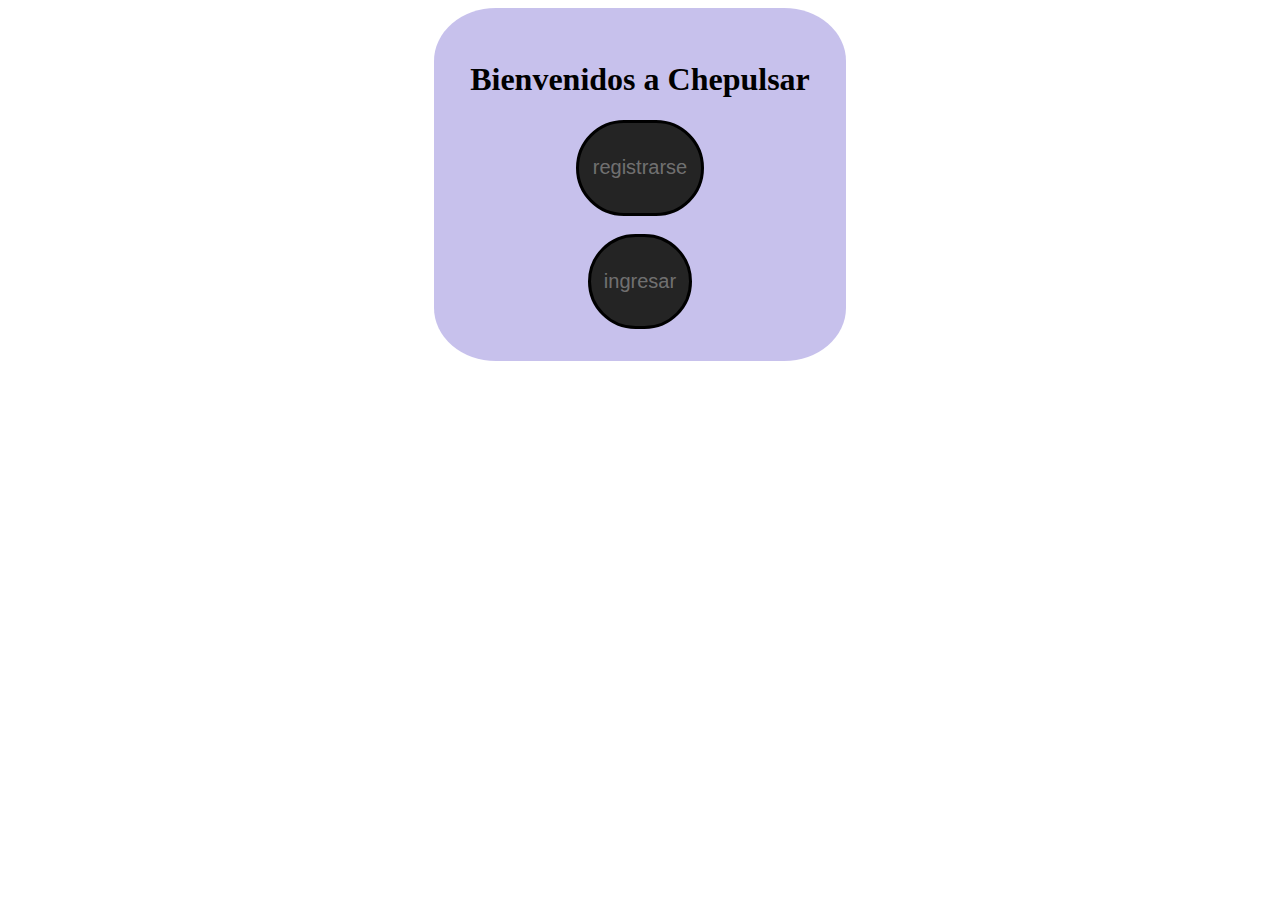
<file: index.html>
<html>
<head>
	<title>inicio</title>
	<link rel="stylesheet" type="text/css" href="css1.css">

</head>
<body>

<div class="contenedor">
	<div class="login">
		<h1>Bienvenidos a Chepulsar</h1>
		<button class="casillano"><p><a class="notwhite" href="register.php">registrarse</a></p></button><br><br>
		<button class="casillano"><p><a class="notwhite" href="login.php">ingresar</a></p></button>
		
	</div>
</div>
	


	
	
		

</body>
</html>
</file>
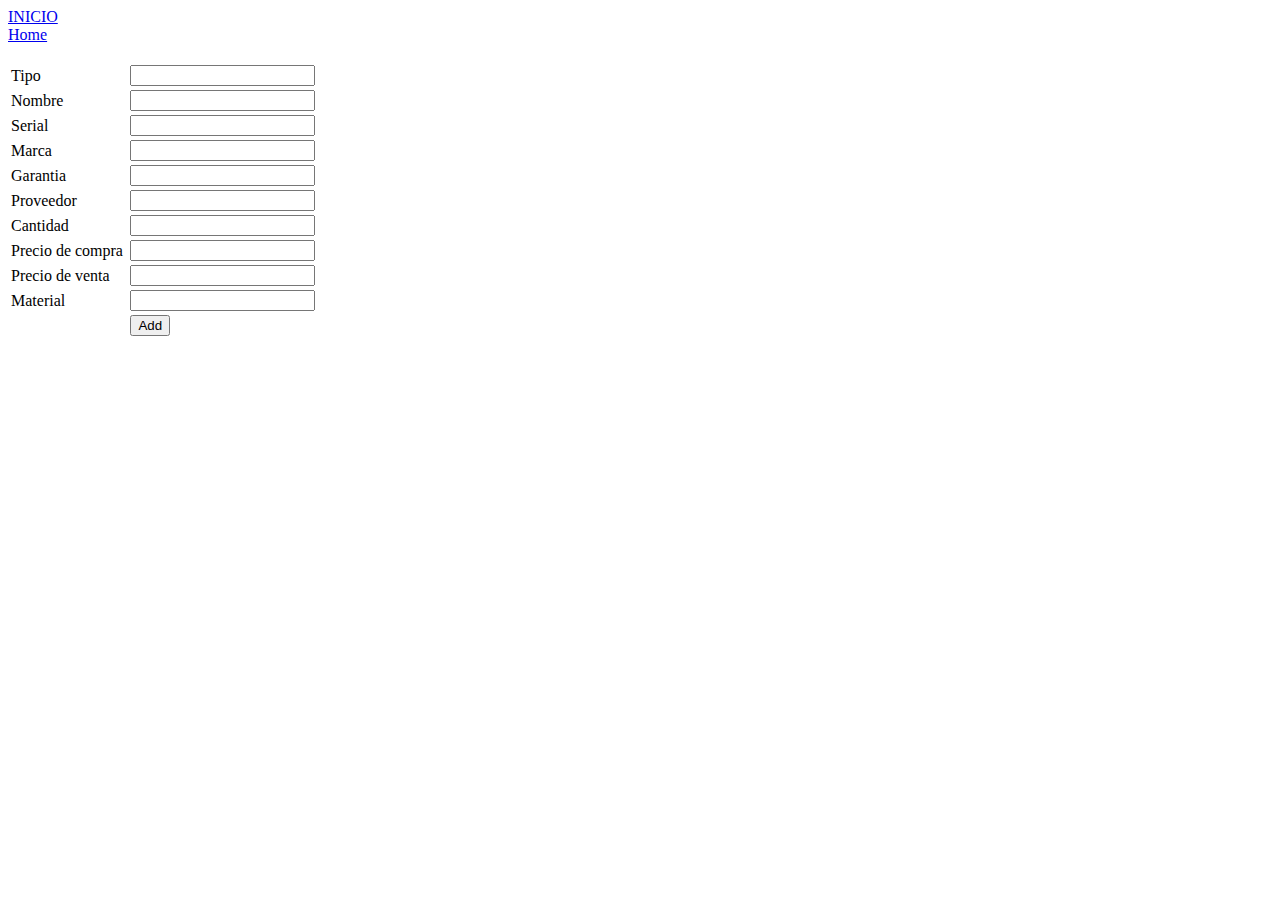
<file: articulos/add.html>
<html>
<head>
	<title>articulos</title>
</head>
<body>
	<a href="/chepulsar.html">INICIO</a><br>
	<a href="index.php">Home</a>
	<br><br>
	
	<form action="add.php" method="post">
		<table width="25%" border="0">
			<tr>
				<td>Tipo</td>
				<td><input type="text" name="tipo"></td>
			</tr>
			<tr>
				<td>Nombre</td>
				<td><input type="text" name="nombre"></td>
			</tr>
			<tr>
				<td>Serial</td>
				<td><input type="text" name="serial"></td>
			</tr>
			<tr>
				<td>Marca</td>
				<td><input type="text" name="marca"></td>
			</tr>
			<tr>
				<td>Garantia</td>
				<td><input type="text" name="garantia"></td>
			</tr>
			<tr>
				<td>Proveedor</td>
				<td><input type="text" name="proveedor"></td>
			</tr>
			<tr>
				<td>Cantidad</td>
				<td><input type="text" name="cantidad"></td>
			</tr>
			<tr>
				<td>Precio de compra</td>
				<td><input type="text" name="p_compra"></td>
			</tr>
			<tr>
				<td>Precio de venta</td>
				<td><input type="text" name="p_venta"></td>
			</tr>
			<tr>
				<td>Material</td>
				<td><input type="text" name="material"></td>
			</tr>
			<tr>
				<td></td>
				<td><input type="submit" name="Submit" value="Add"></td>
			</tr>
		<table>
	</form>
</body>
</html>
</file>
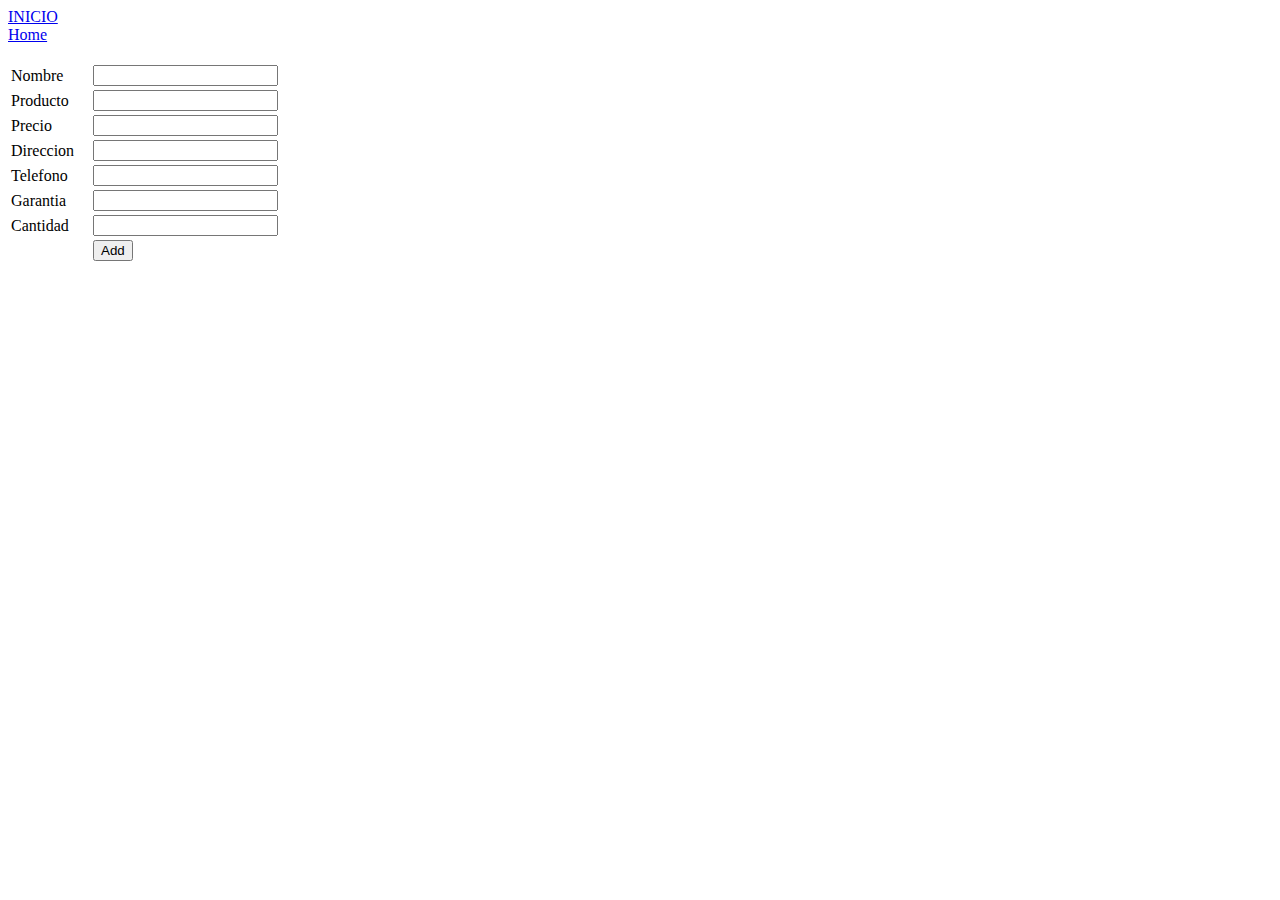
<file: compras/add.html>
<html>
<head>
	<title>compras</title>
</head>
<body>
	<a href="/chepulsar.html">INICIO</a><br>
	<a href="index.php">Home</a>
	<br><br>
	
	<form action="add.php" method="post">
		<table width="25%" border="0">
			<tr>
				<td>Nombre</td>
				<td><input type="text" name="nombre"></td>
			</tr>
			<tr>
				<td>Producto</td>
				<td><input type="text" name="producto"></td>
			</tr>
			<tr>
				<td>Precio</td>
				<td><input type="text" name="precio"></td>
			</tr>
			<tr>
				<td>Direccion</td>
				<td><input type="text" name="direccion"></td>
			</tr>
			<tr>
				<td>Telefono</td>
				<td><input type="text" name="telefono"></td>
			</tr>
			<tr>
				<td>Garantia</td>
				<td><input type="text" name="garantia"></td>
			</tr>
			<tr>
				<td>Cantidad</td>
				<td><input type="text" name="cantidad"></td>
			</tr>
			<tr>
				<td></td>
				<td><input type="submit" name="Submit" value="Add"></td>
			</tr>
		<table>
	</form>
</body>
</html>
</file>
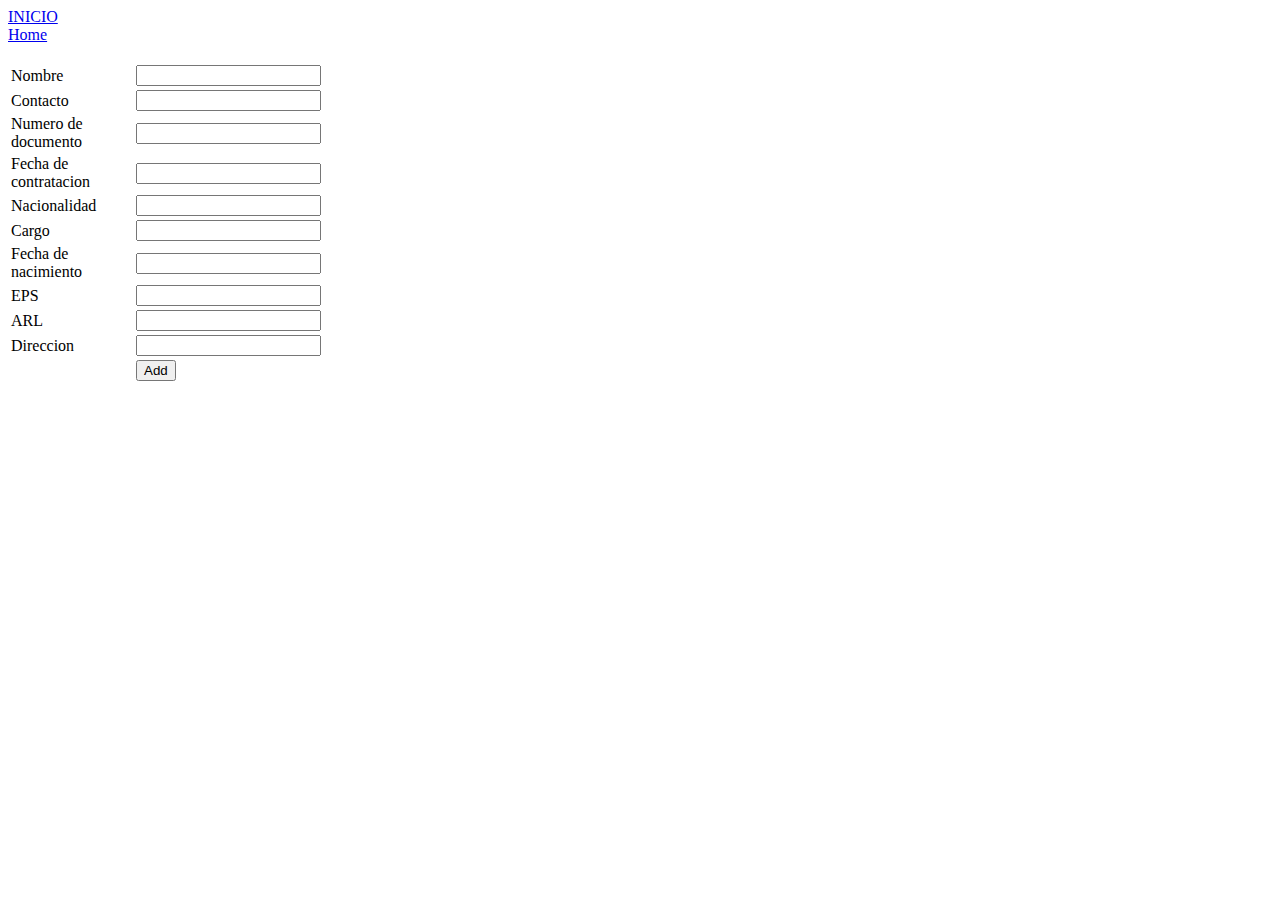
<file: empleado/add.html>
<html>
<head>
	<title>empleados</title>
</head>
<body>
	<a href="/chepulsar.html">INICIO</a><br>
	<a href="index.php">Home</a>
	<br><br>
	
	<form action="add.php" method="post">
		<table width="25%" border="0">
			<tr>
				<td>Nombre</td>
				<td><input type="text" name="nombre"></td>
			</tr>
			<tr>
				<td>Contacto</td>
				<td><input type="text" name="contacto"></td>
			</tr>
			<tr>
				<td>Numero de documento</td>
				<td><input type="text" name="id_num"></td>
			</tr>
			<tr>
				<td>Fecha de contratacion</td>
				<td><input type="text" name="h_date"></td>
			</tr>
			<tr>
				<td>Nacionalidad</td>
				<td><input type="text" name="nacionalidad"></td>
			</tr>
			<tr>
				<td>Cargo</td>
				<td><input type="text" name="cargo"></td>
			</tr>
			<tr>
				<td>Fecha de nacimiento</td>
				<td><input type="text" name="b_date"></td>
			</tr>
			<tr>
				<td>EPS</td>
				<td><input type="text" name="eps"></td>
			</tr>
			<tr>
				<td>ARL</td>
				<td><input type="text" name="arl"></td>
			</tr>
			<tr>
				<td>Direccion</td>
				<td><input type="text" name="direccion"></td>
			</tr>
			<tr>
				<td></td>
				<td><input type="submit" name="Submit" value="Add"></td>
			</tr>
		<table>
	</form>
</body>
</html>
</file>
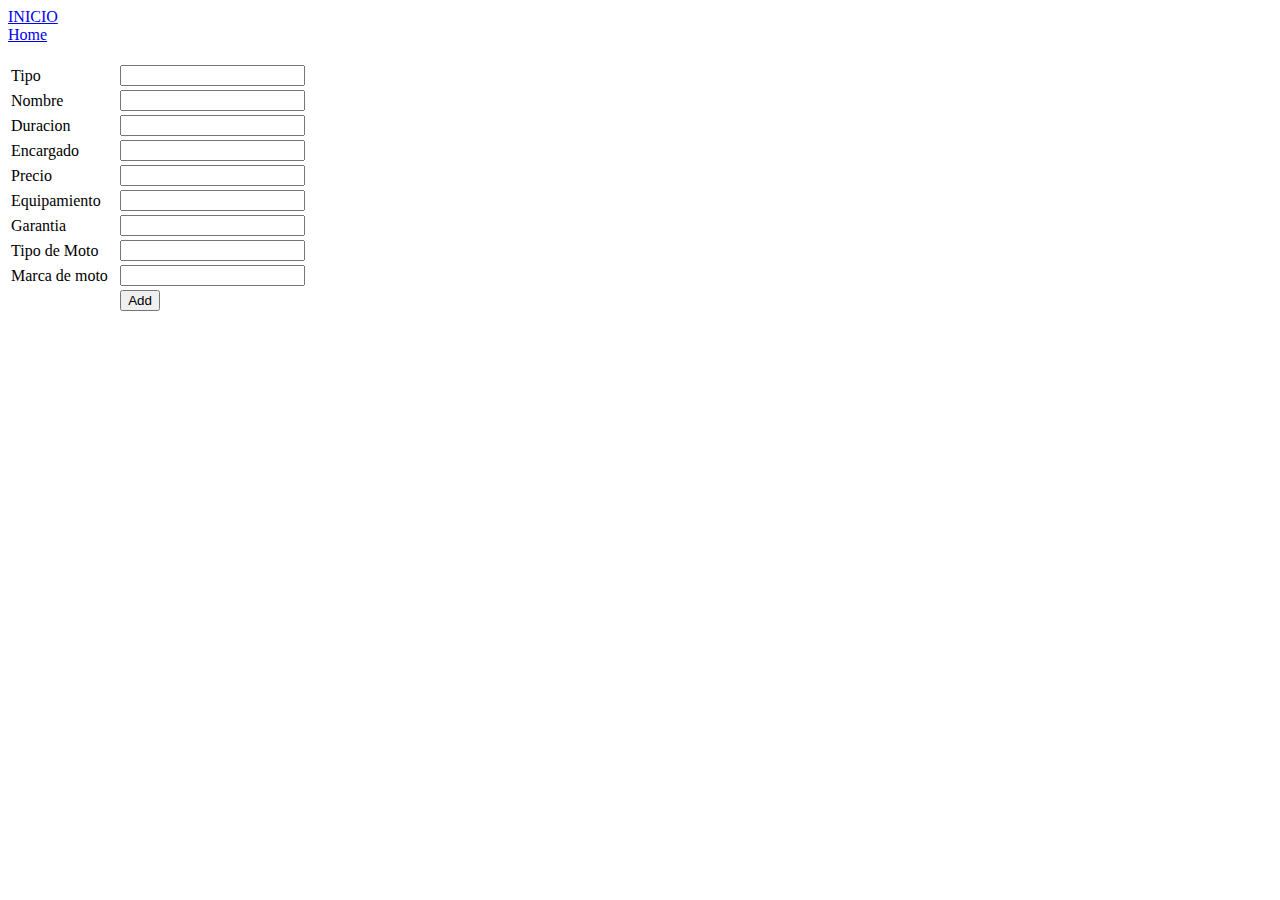
<file: servicios/add.html>
<html>
<head>
	<title>Servicios</title>
</head>
<body>
	<a href="/chepulsar.html">INICIO</a><br>
	<a href="index.php">Home</a>
	<br><br>
	
	<form action="add.php" method="post">
		<table width="25%" border="0">
			<tr>
				<td>Tipo</td>
				<td><input type="text" name="tipo"></td>
			</tr>
			<tr>
				<td>Nombre</td>
				<td><input type="text" name="nombre"></td>
			</tr>
			<tr>
				<td>Duracion</td>
				<td><input type="text" name="duracion"></td>
			</tr>
			<tr>
				<td>Encargado</td>
				<td><input type="text" name="encargado"></td>
			</tr>
			<tr>
				<td>Precio</td>
				<td><input type="text" name="precio"></td>
			</tr>
			<tr>
				<td>Equipamiento</td>
				<td><input type="text" name="equipamiento"></td>
			</tr>
			<tr>
				<td>Garantia</td>
				<td><input type="text" name="garantia"></td>
			</tr>
			<tr>
				<td>Tipo de Moto</td>
				<td><input type="text" name="tip_moto"></td>
			</tr>
			<tr>
				<td>Marca de moto</td>
				<td><input type="text" name="mar_moto"></td>
			</tr>
			<tr>
				<td></td>
				<td><input type="submit" name="Submit" value="Add"></td>
			</tr>
		<table>
	</form>
</body>
</html>
</file>
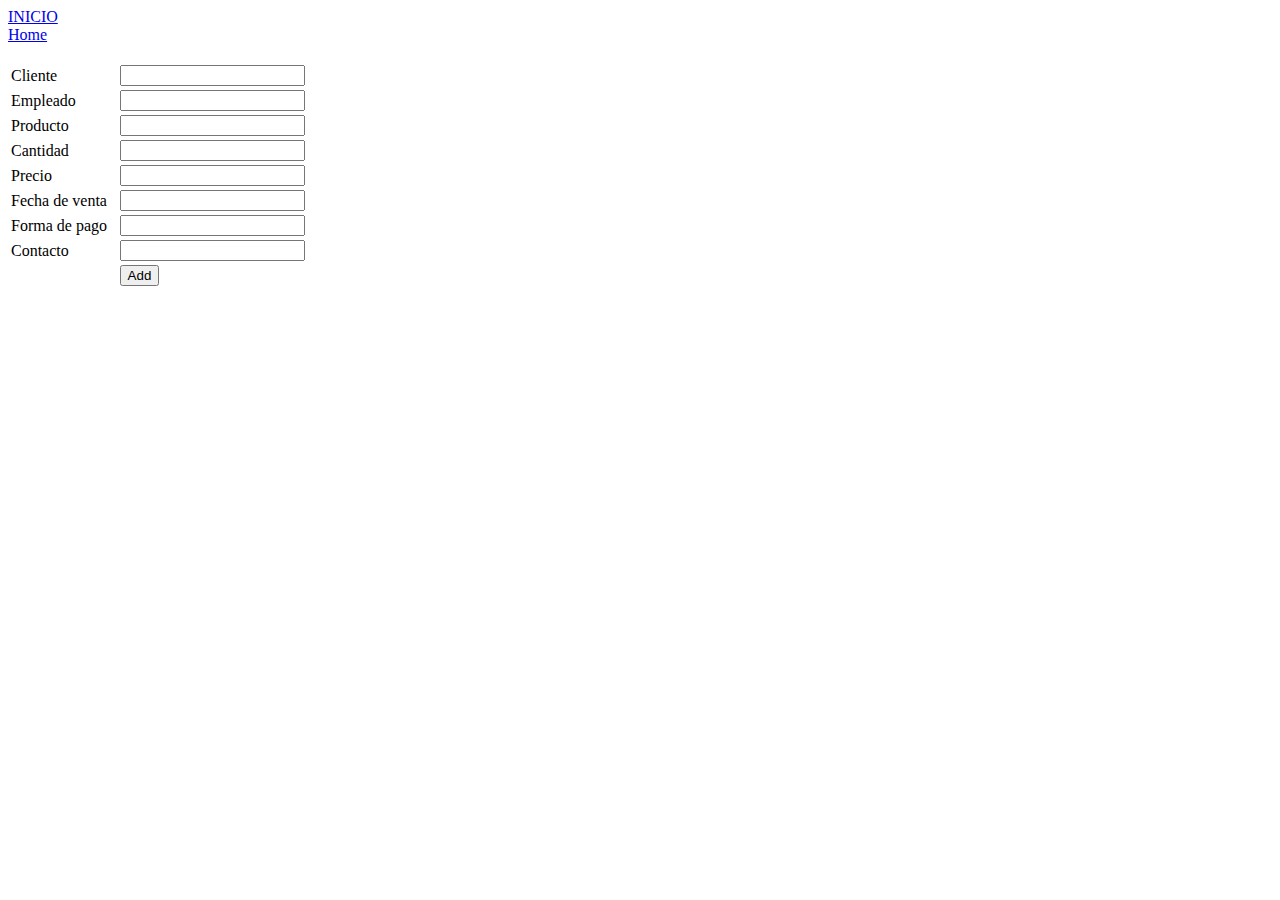
<file: ventas/add.html>
<html>
<head>
	<title>Ventas</title>
</head>
<body>
	<a href="/chepulsar.html">INICIO</a><br>
	<a href="index.php">Home</a>
	<br><br>
	
	<form action="add.php" method="post">
		<table width="25%" border="0">
			<tr>
				<td>Cliente</td>
				<td><input type="text" name="cliente"></td>
			</tr>
			<tr>
				<td>Empleado</td>
				<td><input type="text" name="empleado"></td>
			</tr>
			<tr>
				<td>Producto</td>
				<td><input type="text" name="producto"></td>
			</tr>
			<tr>
				<td>Cantidad</td>
				<td><input type="text" name="cantidad"></td>
			</tr>
			<tr>
				<td>Precio</td>
				<td><input type="text" name="precio"></td>
			</tr>
			<tr>
				<td>Fecha de venta</td>
				<td><input type="text" name="s_date"></td>
			</tr>
			<tr>
				<td>Forma de pago</td>
				<td><input type="text" name="f_pago"></td>
			</tr>
			<tr>
				<td>Contacto</td>
				<td><input type="text" name="contacto"></td>
			</tr>
			<tr>
				<td></td>
				<td><input type="submit" name="Submit" value="Add"></td>
			</tr>
		<table>
	</form>
</body>
</html>
</file>
<file: css1.css>
a {
    text-decoration: none;
    color: ivory;
}
p{
    font-size: 20px;
    
}
a.notwhite{
    color: #ffffff5d;
}

h1{
    color: black;
}

body{
    background-image: url(https://noticias.amv.com.ar/wp-content/uploads/Post-interior.png);
    -webkit-background-size: cover;
        -moz-background-size: cover;
        -o-background-size: cover;
        background-size: cover;
    font-family: Georgia, 'Times New Roman', Times, serif;
}
.contenedor{
    width: 100%;
    
    margin:auto;
    
    display: grid;
    grid-gap: 15px;
    grid-template-columns: repeat(3, 1fr);
    grid-template-rows: repeat(1, auto);
    grid-template-areas:
                        "nada login errMsg";
}
.contenedor .login{
    background-color: rgba(105, 90, 205, 0.377);
    grid-area: login;
    color: black;
    align-items: center;
    align-items: center;
   
    text-align: center;
    justify-content: center;
    padding: 2em;
    border-radius: 15%;
   
}
.contenedor.nada{
    grid-area: nada;
    
}
.contenedor.errMsg{
    grid-area: errMsg;
    
    
}
input.casillano {
    background-color: rgb(36, 36, 36);
    border-radius: 50px;
    border: 3px solid #000000;
    
    padding: 1em 1em 1em 1em;
    color: #ffffff;

    
}
input.casillano:hover {
    animation: casillano 1050ms infinite alternate;
    border: 3px solid #CFA8F5;
}
button.casillano {
    background-color: rgb(36, 36, 36);
    border-radius: 50px;
    border: 3px solid #000000;
    
    padding: 1em 1em 1em 1em;
    color: #ffffff;

    
}
button.casillano:hover {
    animation: casillano 1050ms infinite alternate;
    border: 3px solid #CFA8F5;
}
@keyframes casillano {
    0% {border-color: #92004D;}
100% {border-color: #6A00A8;}}
input.accion {
    background-color: black;
    border-radius: 50px;
    border: 3px solid #000000;
    color: white;
    padding-left: 2em;
    padding-right: 2em;
    padding-top: 1em;
    padding-bottom: 1em;    
}
input.accion:hover {
    animation: accion 1050ms infinite alternate;
    border: 3px solid #CFA8F5;
}
@keyframes accion {
    0% {border-color: #92004D;}
100% {border-color: #6A00A8;}
}
@media only screen and (max-width:768px) {
    .contenedor {
        
       
        grid-template-areas:
                            
                            "login login login"
                            ;
    }
    
  
    
    p {
        font-size: 30px;
    }
    h1 {
        font-size: 50px;
    }
   
    
    
    
}
</file>
